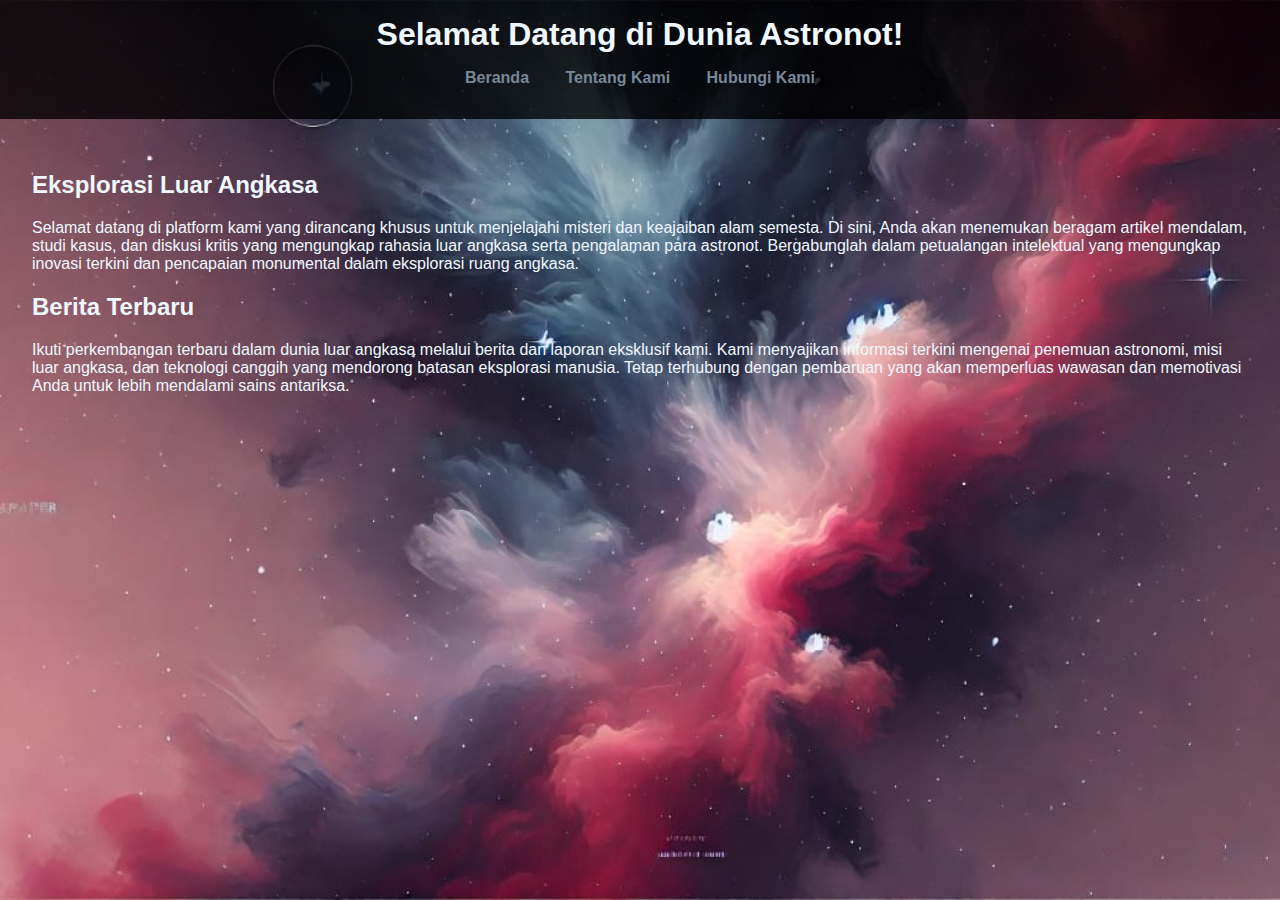
<file: Reza Septian_2311533008_Tugas1_Desain Web/index.html>
<!DOCTYPE html>
<html lang="id">
<head>
 <meta charset="UTF-8">
 <meta name="viewport" content="width=device-width, initial-scale=1.0">
 <title>Beranda - Tema Astronot</title>
 <link rel="stylesheet" href="styles.css">
 <link rel="manifest" href="manifest.json">
 <script src="apps.js"></script>
</head>
<body>
    <header>
     <h1>Selamat Datang di Dunia Astronot!</h1>
     <nav>
         <ul>
         <li><a href="index.html">Beranda</a></li>
         <li><a href="about.html">Tentang Kami</a></li>
         <li><a href="hubungi-kami.html">Hubungi Kami</a></li> <!-- Nama file diperbaiki -->
         </ul>
         </nav>
    </header>
    <main>
        <section>
         <h2>Eksplorasi Luar Angkasa</h2>
         <p>Selamat datang di platform kami yang dirancang khusus untuk menjelajahi misteri dan keajaiban alam semesta. Di sini, Anda akan menemukan beragam artikel mendalam, studi kasus, dan diskusi kritis yang mengungkap rahasia luar angkasa serta pengalaman para astronot. Bergabunglah dalam petualangan intelektual yang mengungkap inovasi terkini dan pencapaian monumental dalam eksplorasi ruang angkasa.</p>
        </section>
        <section>
            <h2>Berita Terbaru</h2>
            <p>Ikuti perkembangan terbaru dalam dunia luar angkasa melalui berita dan laporan eksklusif kami. Kami menyajikan informasi terkini mengenai penemuan astronomi, misi luar angkasa, dan teknologi canggih yang mendorong batasan eksplorasi manusia. Tetap terhubung dengan pembaruan yang akan memperluas wawasan dan memotivasi Anda untuk lebih mendalami sains antariksa.</p>
        </section>
    </main>

    <script>
        if ('serviceWorker' in navigator) {
            window.addEventListener('load', function() {
                navigator.serviceWorker.register('/service-worker.js')  // Pastikan jalur ini benar
                .then(function(registration) {
                    console.log('Service worker registered with scope:', registration.scope);
                }).catch(function(error) {
                    console.error('Service worker registration failed:', error);
                });
            });
        }
    </script>
</body>
</html>
</file>
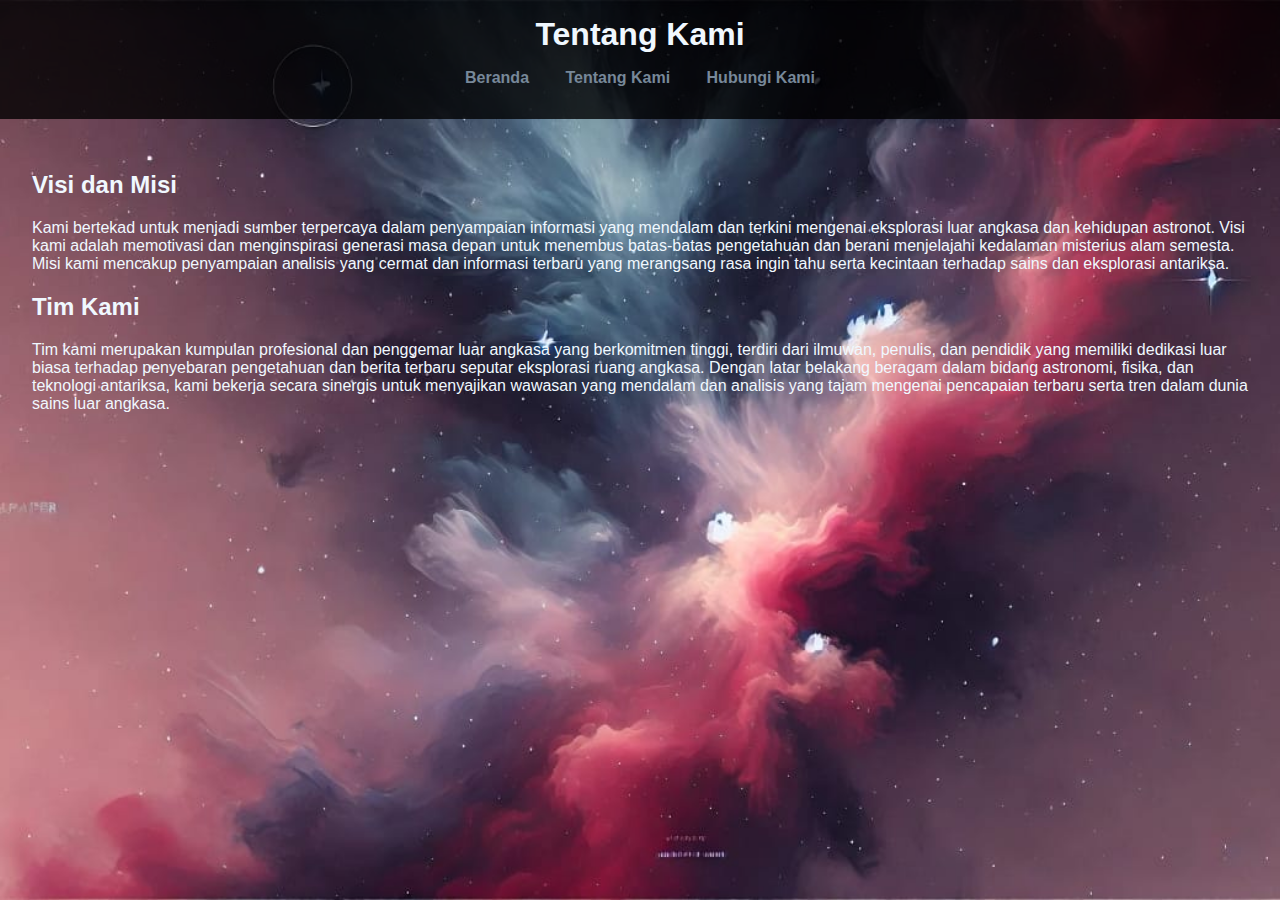
<file: Reza Septian_2311533008_Tugas1_Desain Web/about.html>
<!DOCTYPE html>
<html lang="id">
<head>
    <meta charset="UTF-8">
    <meta name="viewport" content="width=device-width, initial-scale=1.0">
    <title>Tentang Kami - Tema Astronot</title>
    <link rel="stylesheet" href="styles.css">
    <link rel="manifest" href="manifest.json">
    <script src="apps.js"></script> <!-- Pindahkan script ini ke dalam <head> -->
</head>
<body>
    <header>
        <h1>Tentang Kami</h1>
        <nav>
            <ul>
                <li><a href="index.html">Beranda</a></li>
                <li><a href="about.html">Tentang Kami</a></li>
                <li><a href="Hubungi-Kami.html">Hubungi Kami</a></li>
            </ul>
        </nav>
    </header>
    <main>
        <section>
            <h2>Visi dan Misi</h2>
            <p>Kami bertekad untuk menjadi sumber terpercaya dalam penyampaian informasi yang mendalam dan terkini mengenai eksplorasi luar angkasa dan kehidupan astronot. Visi kami adalah memotivasi dan menginspirasi generasi masa depan untuk menembus batas-batas pengetahuan dan berani menjelajahi kedalaman misterius alam semesta. Misi kami mencakup penyampaian analisis yang cermat dan informasi terbaru yang merangsang rasa ingin tahu serta kecintaan terhadap sains dan eksplorasi antariksa.</p>
        </section>
        <section>
            <h2>Tim Kami</h2>
            <p>Tim kami merupakan kumpulan profesional dan penggemar luar angkasa yang berkomitmen tinggi, terdiri dari ilmuwan, penulis, dan pendidik yang memiliki dedikasi luar biasa terhadap penyebaran pengetahuan dan berita terbaru seputar eksplorasi ruang angkasa. Dengan latar belakang beragam dalam bidang astronomi, fisika, dan teknologi antariksa, kami bekerja secara sinergis untuk menyajikan wawasan yang mendalam dan analisis yang tajam mengenai pencapaian terbaru serta tren dalam dunia sains luar angkasa.</p>
        </section>
    </main>

    <script>
        if ('serviceWorker' in navigator) {
            window.addEventListener('load', function() {
                navigator.serviceWorker.register('/service-worker.js')
                .then(function(registration) {
                    console.log('Service worker registered with scope:', registration.scope);
                }).catch(function(error) {
                    console.error('Service worker registration failed:', error);
                });
            });
        }
    </script>
</body>
</html>
</file>
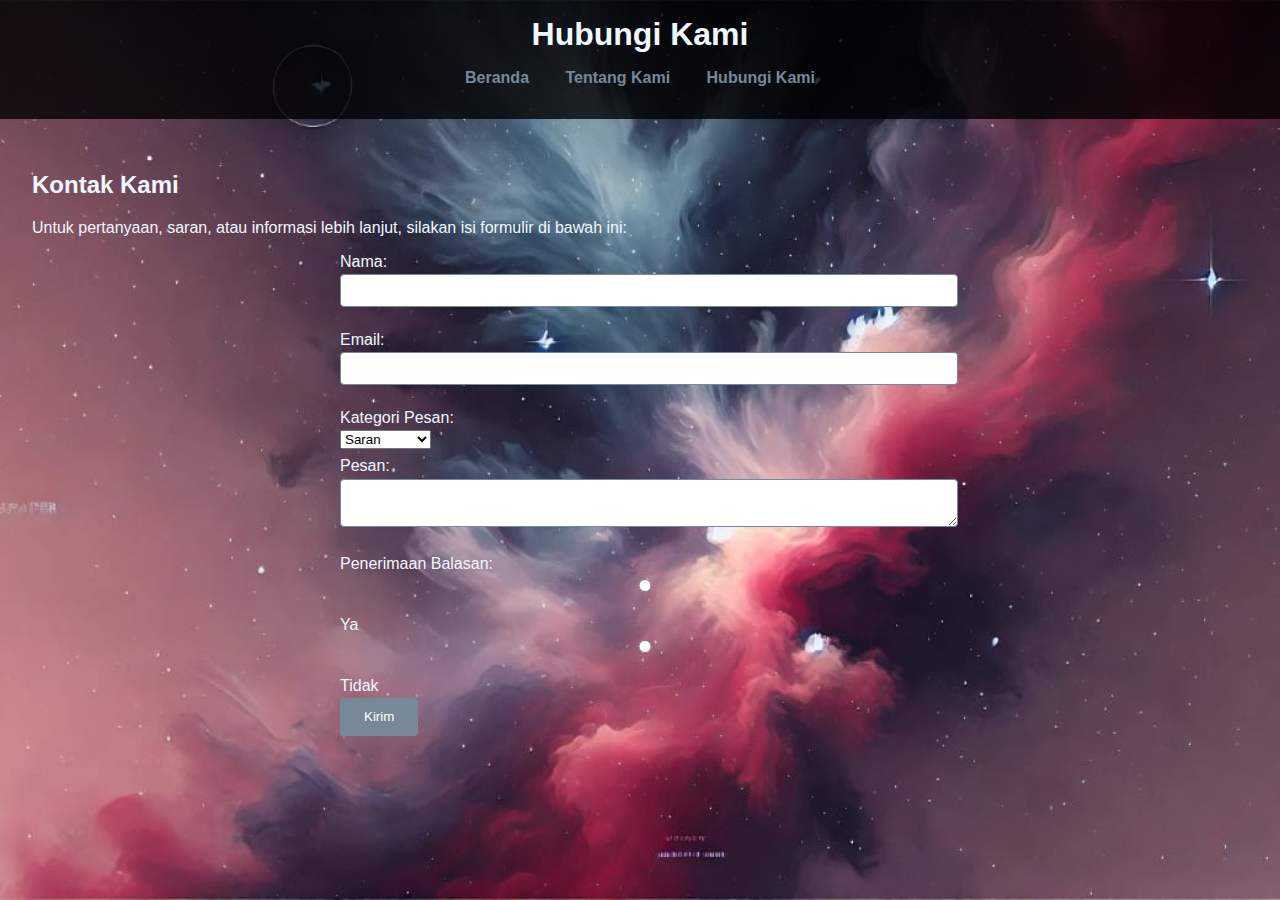
<file: Reza Septian_2311533008_Tugas1_Desain Web/Hubungi-Kami.html>
<!DOCTYPE html>
<html lang="id">
<head>
    <meta charset="UTF-8">
    <meta name="viewport" content="width=device-width, initial-scale=1.0">
    <title>Hubungi Kami - Tema Astronot</title>
    <link rel="stylesheet" href="styles.css">
    <link rel="manifest" href="manifest.json">
    <script src="apps.js"></script>
</head>
<body>
    <header>
        <h1>Hubungi Kami</h1>
        <nav>
            <ul>
                <li><a href="index.html">Beranda</a></li>
                <li><a href="about.html">Tentang Kami</a></li>
                <li><a href="Hubungi-Kami.html">Hubungi Kami</a></li>
            </ul>
        </nav>
    </header>
    <main>
        <section>
            <h2>Kontak Kami</h2>
            <p>Untuk pertanyaan, saran, atau informasi lebih lanjut, silakan isi formulir di bawah ini:</p>
            
            <form onsubmit="return submitForm()">
                <label for="nama">Nama:</label>
                <input type="text" id="nama" name="nama" required>

                <label for="email">Email:</label>
                <input type="email" id="email" name="email" required>

                <label for="kategori">Kategori Pesan:</label>
                <select id="kategori" name="kategori">
                    <option value="saran">Saran</option>
                    <option value="kritik">Kritik</option>
                    <option value="pertanyaan">Pertanyaan</option>
                </select>

                <label for="pesan">Pesan:</label>
                <textarea id="pesan" name="pesan" required></textarea>
            
                <div class="radio-container">
                    <label>Penerimaan Balasan:</label>
                    <input type="radio" id="ya" name="balasan" value="ya">
                    <label for="ya">Ya</label>
                    <input type="radio" id="tidak" name="balasan" value="tidak">
                    <label for="tidak">Tidak</label>
                </div>
                
                <button type="submit">Kirim</button>
            </form>
            
            <script>
                function submitForm() {
                    window.alert("Pesan berhasil dikirim!");
                    window.location.reload();
                    return false; // Menghentikan pengiriman form secara default
                }
            </script>
        </section>
    </main>

    <script>
        if ('serviceWorker' in navigator) {
            window.addEventListener('load', function() {
                navigator.serviceWorker.register('/service-worker.js')
                .then(function(registration) {
                    console.log('Service worker registered with scope:', registration.scope);
                }).catch(function(error) {
                    console.error('Service worker registration failed:', error);
                });
            });
        }
    </script>
</body>
</html>
</file>
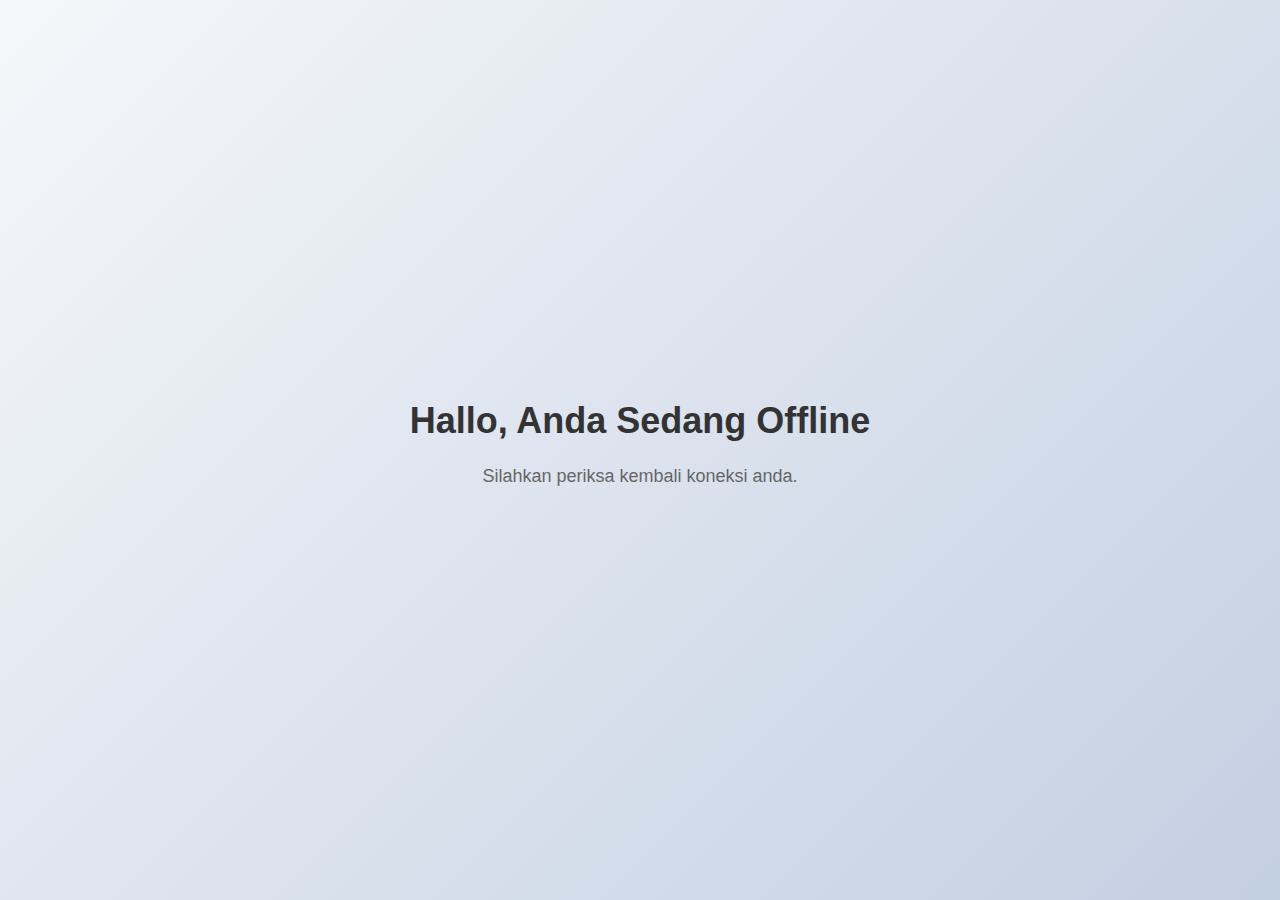
<file: Reza Septian_2311533008_Tugas1_Desain Web/offline.html>
<!DOCTYPE html>
<html lang="id">
<head>
    <meta charset="UTF-8">
    <meta name="viewport" content="width=device-width, initial-scale=1.0">
    <title>Website Pribadi</title>
    <style>
        body {
            font-family: Arial, sans-serif;
            display: flex;
            flex-direction: column;
            justify-content: center;
            align-items: center;
            height: 100vh;
            margin: 0;
            background: linear-gradient(135deg, #f5f7fa, #c3cfe2);
            text-align: center;
        }
        header {
            margin-bottom: 20px;
        }
        h1 {
            font-size: 36px;
            color: #333;
        }
        p {
            font-size: 18px;
            color: #666;
        }
        #offline-notification {
            display: none;
            padding: 15px;
            background-color: #ffcc00;
            border: 1px solid #cc9900;
            border-radius: 5px;
            color: #333;
            font-size: 18px;
            margin-top: 20px;
        }
    </style>
</head>
<body>
    <header>
        <h1>Hallo, Anda Sedang Offline</h1>
        <p>Silahkan periksa kembali koneksi anda.</p>
    </header>
    
    <div id="offline-notification">Anda sedang offline. Silakan periksa koneksi internet Anda.</div>

    <script>
        function updateOnlineStatus() {
            var notification = document.getElementById('offline-notification');
            if (navigator.onLine) {
                notification.style.display = 'none';
            } else {
                notification.style.display = 'block';
            }
        }

        window.addEventListener('online', updateOnlineStatus);
        window.addEventListener('offline', updateOnlineStatus);

        // Initial check
        updateOnlineStatus();
    </script>
</body>
</html>
</file>
<file: Reza Septian_2311533008_Tugas1_Desain Web/styles.css>
body {
    font-family: Arial, sans-serif;
    margin: 0;
    padding: 0;
    background: url('image/Awan\ Angkasa.jpg') no-repeat center center fixed;
    background-size: cover;
    color: #f0f8ff;
}

header {
    background: rgba(0, 0, 0, 0.79);
    padding: 1rem;
    text-align: center;
}

header h1 {
    margin: 0;
    font-size: 2rem;
}

nav ul {
    list-style: none;
    padding: 0;
}

nav ul li {
    display: inline;
    margin: 0 1rem;
}

nav ul li a {
    color: #778899;
    text-decoration: none;
    font-weight: bold;
}

nav ul li a:hover {
    text-decoration: underline;
}

main {
    padding: 2rem;
}

h2 {
    font-size: 1.5rem;
}

form {
    max-width: 600px;
    margin: 0 auto;
}

label {
    display: block;
    margin: 0.5rem 0 0.2rem;
}

input, textarea {
    width: 100%;
    padding: 0.5rem;
    margin-bottom: 1rem;
    border: 1px solid #778899;
    border-radius: 4px;
}

button {
    padding: 0.7rem 1.5rem;
    background-color: #778899;
    color: #ffffff;
    border: none;
    border-radius: 4px;
    cursor: pointer;
}

button:hover {
    background-color: #f0cae8ba;
}
</file>
